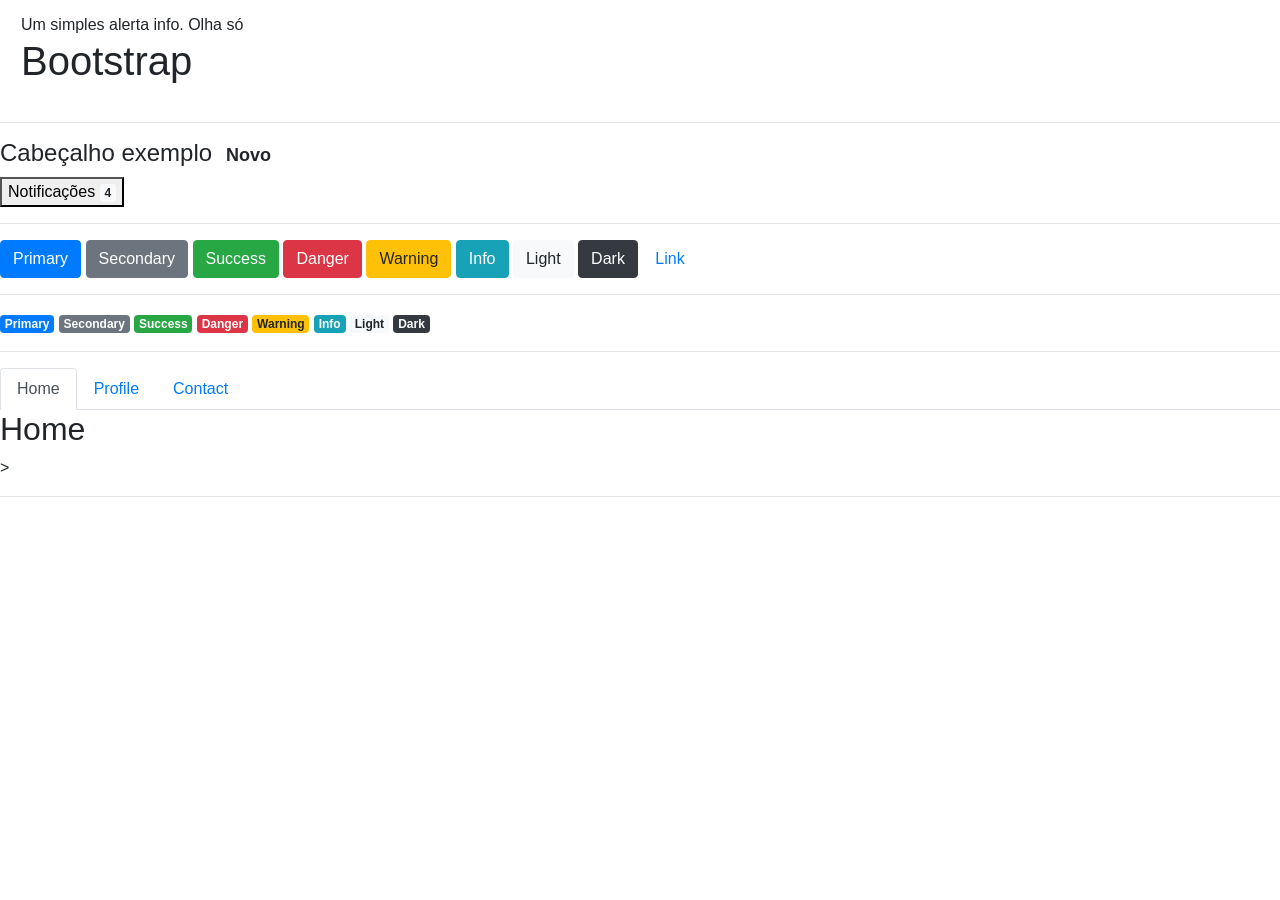
<file: menu_horizontal/index_bootstrap.html>
<!DOCTYPE html>
<html lang="pt-br">

<head>
  <!-- Meta tags Obrigatórias -->
  <meta charset="utf-8">
  <meta name="viewport" content="width=device-width, initial-scale=1, shrink-to-fit=no">

  <!-- Bootstrap CSS -->
  <link rel="stylesheet" href="https://stackpath.bootstrapcdn.com/bootstrap/4.1.3/css/bootstrap.min.css"
    integrity="sha384-MCw98/SFnGE8fJT3GXwEOngsV7Zt27NXFoaoApmYm81iuXoPkFOJwJ8ERdknLPMO" crossorigin="anonymous">


  <title>bootstrap</title>
</head>

<body>
  <div class="alert alert_into" role="alert">
    Um simples alerta info. Olha só
    <h1>Bootstrap</h1>
  </div>
  <hr>

  <h4> Cabeçalho exemplo <spam class="badge badge_secondary"> Novo </spam>
  </h4>
  <button>
    Notificações <span class="badge badge-light">4</span>
  </button>

  <hr>
  <button type="button" class="btn btn-primary">Primary</button>
  <button type="button" class="btn btn-secondary">Secondary</button>
  <button type="button" class="btn btn-success">Success</button>
  <button type="button" class="btn btn-danger">Danger</button>
  <button type="button" class="btn btn-warning">Warning</button>
  <button type="button" class="btn btn-info">Info</button>
  <button type="button" class="btn btn-light">Light</button>
  <button type="button" class="btn btn-dark">Dark</button>

  <button type="button" class="btn btn-link">Link</button>

  <hr>

  <span class="badge badge-primary">Primary</span>
  <span class="badge badge-secondary">Secondary</span>
  <span class="badge badge-success">Success</span>
  <span class="badge badge-danger">Danger</span>
  <span class="badge badge-warning">Warning</span>
  <span class="badge badge-info">Info</span>
  <span class="badge badge-light">Light</span>
  <span class="badge badge-dark">Dark</span>

  <hr>

  <ul class="nav nav-tabs" id="myTab" role="tablist">
    <li class="nav-item">
      <a class="nav-link active" id="home-tab" data-toggle="tab" href="#home" role="tab" aria-controls="home"
        aria-selected="true">Home</a>
    </li>
    <li class="nav-item">
      <a class="nav-link" id="profile-tab" data-toggle="tab" href="#profile" role="tab" aria-controls="profile"
        aria-selected="false">Profile</a>
    </li>
    <li class="nav-item">
      <a class="nav-link" id="contact-tab" data-toggle="tab" href="#contact" role="tab" aria-controls="contact"
        aria-selected="false">Contact</a>
    </li>
  </ul>
  <div class="tab-content" id="myTabContent">
    <div class="tab-pane fade show active" id="home" role="tabpanel" aria-labelledby="home-tab"><h2>Home</h2>></div>
    <div class="tab-pane fade" id="profile" role="tabpanel" aria-labelledby="profile-tab"><h2> Perfil</h2></div>
    <div class="tab-pane fade" id="contact" role="tabpanel" aria-labelledby="contact-tab"><h2> Contato </h2>></div>
  </div>

  <hr>

  <!-- JavaScript (Opcional) -->
  <!-- jQuery primeiro, depois Popper.js, depois Bootstrap JS -->
  <script src="https://code.jquery.com/jquery-3.3.1.slim.min.js"
    integrity="sha384-q8i/X+965DzO0rT7abK41JStQIAqVgRVzpbzo5smXKp4YfRvH+8abtTE1Pi6jizo"
    crossorigin="anonymous"></script>
  <script src="https://cdnjs.cloudflare.com/ajax/libs/popper.js/1.14.3/umd/popper.min.js"
    integrity="sha384-ZMP7rVo3mIykV+2+9J3UJ46jBk0WLaUAdn689aCwoqbBJiSnjAK/l8WvCWPIPm49"
    crossorigin="anonymous"></script>
  <script src="https://stackpath.bootstrapcdn.com/bootstrap/4.1.3/js/bootstrap.min.js"
    integrity="sha384-ChfqqxuZUCnJSK3+MXmPNIyE6ZbWh2IMqE241rYiqJxyMiZ6OW/JmZQ5stwEULTy"
    crossorigin="anonymous"></script>
</body>

</html>
</file>
